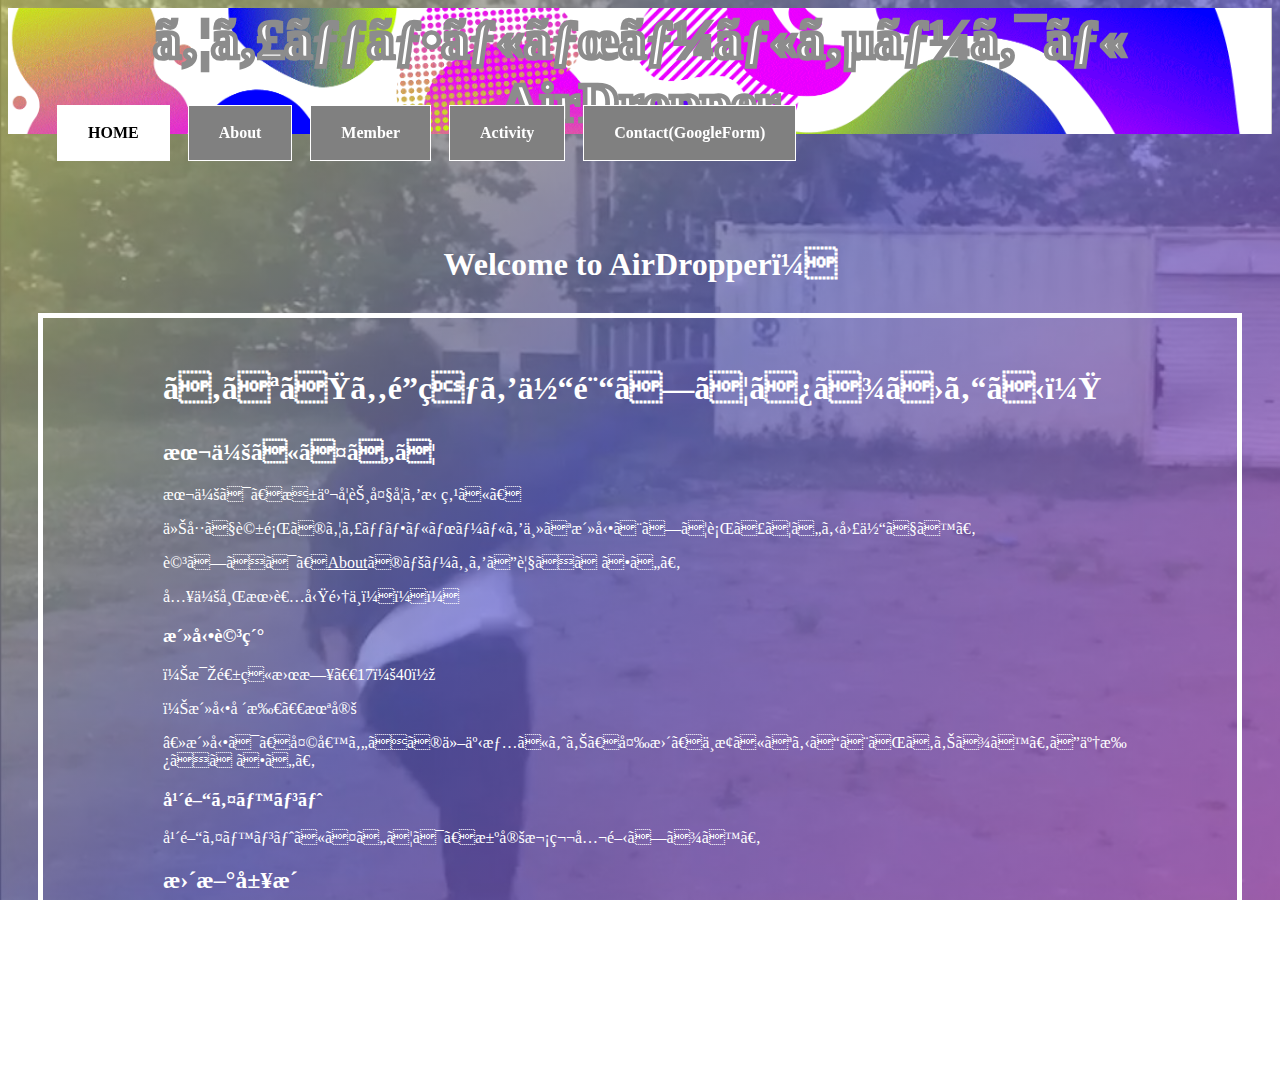
<file: index.html>
<html>
  <link rel="stylesheet" href="style.css" />
<header>
<p>ウィッフルボールサークル AirDropper</p>
</header> 
<nav>
  <ul>
    <li><a href="index.html" class="current">HOME</a></li>
    <li><a href="page1.html">About</a></li>
    <li><a href="page2.html">Member</a></li>
    <li><a href="page3.html">Activity</a></li>
    <li><a href="https://docs.google.com/forms/d/e/1FAIpQLScq_3uiLp0hCdZ351JEykitsCDsR_6yhBRCyklo2DV7nsvzCQ/viewform?usp=sf_link">Contact(GoogleForm)</a></li>
  </ul>
</nav>
<title> WiffileBallCircle AirDropper </title>
<body>
<br>
<br>
<h1 style="text-align:center">Welcome to AirDropper！</h1>
<div class="center">
</div>
<div class="container">
<div class="massage">
<div class="box block1">
  <h1>
    <p class="massage">あなたも魔球を体験してみませんか？</p>
    </h1>
<h2>本会について</h2>
  <p>本会は、東京学芸大学を拠点に、</p>
  <p>今巷で話題のウィッフルボールを主な活動として行っている団体です。  </p>
  <p>詳しくは、<a href="page1.html" style="display:inline">About</a>のページをご覧ください。</p>
  <p>入会希望者募集中！！！</p> 

<h3>活動詳細</h3> 
<p> ＊毎週火曜日　17：40～</p>
<p> ＊活動場所　未定  </p>
※活動は、天候やその他事情により、変更、中止になることがあります。ご了承ください。

<h3> 年間イベント</h3>
年間イベントについては、決定次第公開します。

<h2> 更新履歴 </h2>
<p>2022.5.24 ホームページ開設</p>  
<p>2022.5.27 aboutページの作成</p>
<p>2022.5.31 デザインの更新</p>
</div>
<div class="box block3">
  <a class="twitter-timeline" data-width="400" data-height="600" href="https://twitter.com/AirDoropper?ref_src=twsrc%5Etfw">Tweets by AirDoropper</a> <script async src="https://platform.twitter.com/widgets.js" charset="utf-8"></script>
</div>
</div>
</body>

<footer>
  <a href="page4.html">このサイトについて</a>
</footer>
</html>
</file>
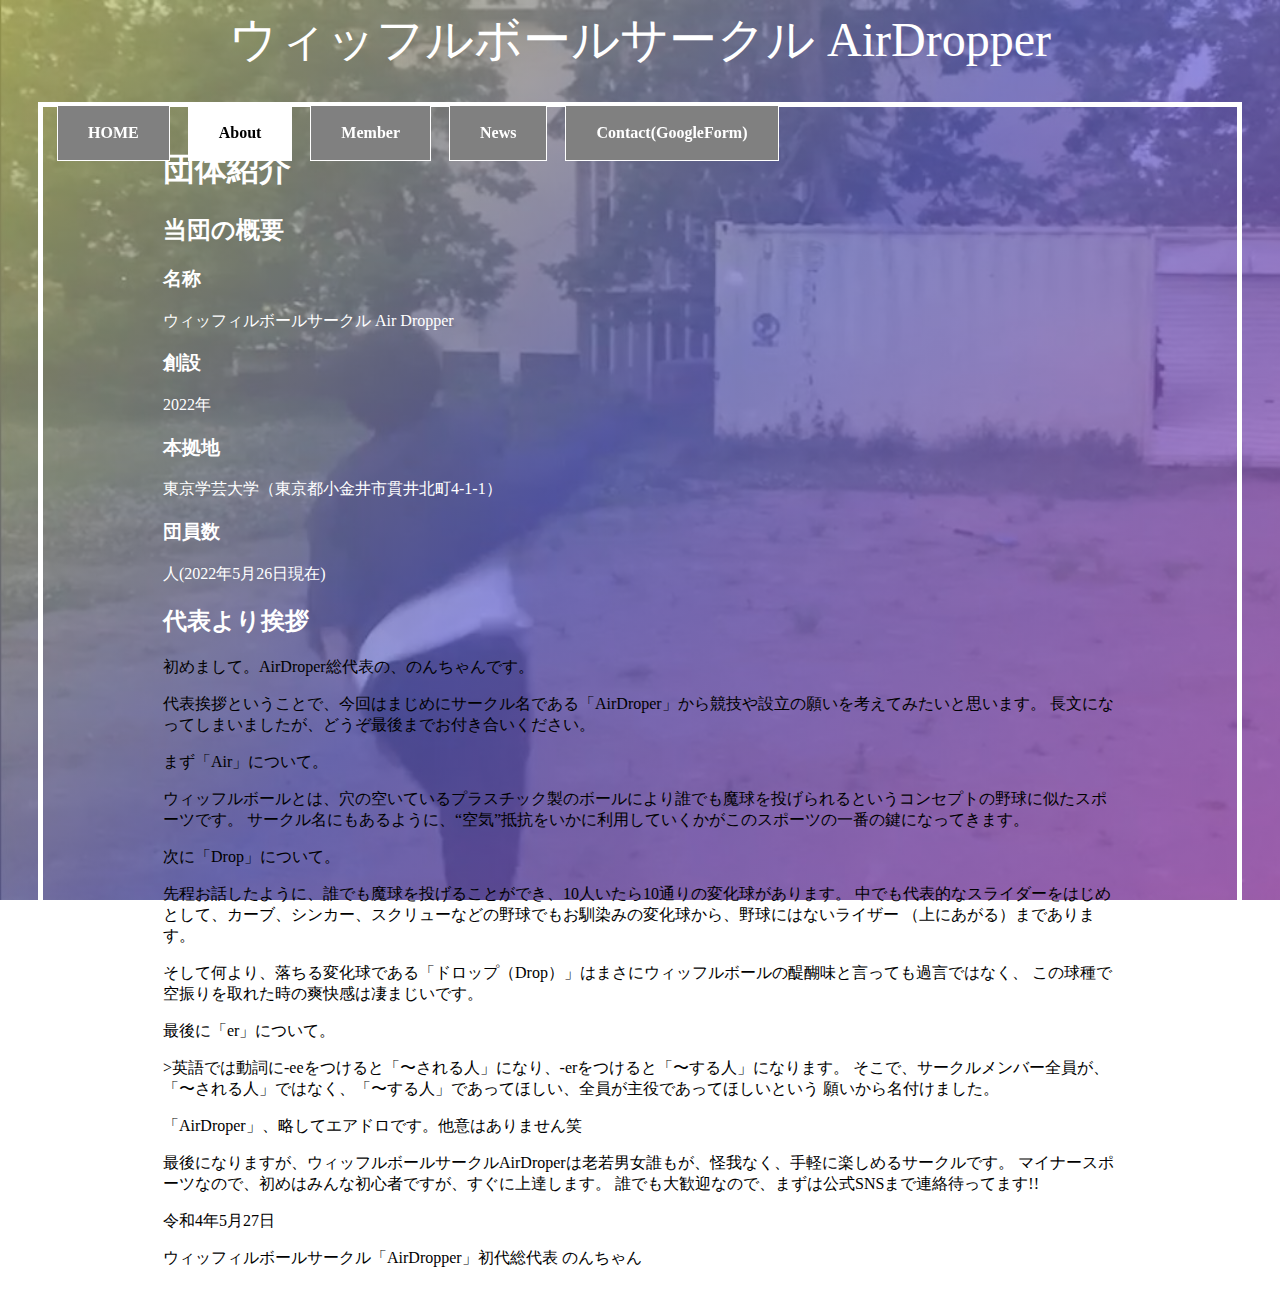
<file: page1.html>
<html>
<head>
  <p style="text-align:center"><font size="7">ウィッフルボールサークル AirDropper</font></p>
<link rel="stylesheet" href="style.css" />
<title>AirDropper|About</title>
</head>
<nav>
  <ul>
    <li><a href="index.html">HOME</a></li>
    <li><a href="page1.html" class="current">About</a></li>
    <li><a href="page2.html">Member</a></li>
    <li><a href="page3.html">News</a></li>
    <li><a href="https://docs.google.com/forms/d/e/1FAIpQLScq_3uiLp0hCdZ351JEykitsCDsR_6yhBRCyklo2DV7nsvzCQ/viewform?usp=sf_link">Contact(GoogleForm)</a></li>
  </ul>
</nav>
<title>WiffileBallCircleAirDropper|About</title>
<body>
  <div class="container">
    <div class="block1">
<h1> 団体紹介</h1>

<h2>当団の概要</h2>
<h3> 名称 </h3>
ウィッフィルボールサークル Air Dropper

<h3>創設</h3>
2022年

<h3> 本拠地 </h3>
東京学芸大学（東京都小金井市貫井北町4-1-1）

<h3> 団員数</h3>
人(2022年5月26日現在)

<h2> 代表より挨拶</h2>
<div class="block2">

<p>初めまして。AirDroper総代表の、のんちゃんです。</p>
<p>代表挨拶ということで、今回はまじめにサークル名である「AirDroper」から競技や設立の願いを考えてみたいと思います。
長文になってしまいましたが、どうぞ最後までお付き合いください。</p>

<p>まず「Air」について。</p>
<p>ウィッフルボールとは、穴の空いているプラスチック製のボールにより誰でも魔球を投げられるというコンセプトの野球に似たスポーツです。  
サークル名にもあるように、“空気”抵抗をいかに利用していくかがこのスポーツの一番の鍵になってきます。</p>

<p>次に「Drop」について。</p>
<p>先程お話したように、誰でも魔球を投げることができ、10人いたら10通りの変化球があります。
中でも代表的なスライダーをはじめとして、カーブ、シンカー、スクリューなどの野球でもお馴染みの変化球から、野球にはないライザー
（上にあがる）まであります。</p>
<p>そして何より、落ちる変化球である「ドロップ（Drop）」はまさにウィッフルボールの醍醐味と言っても過言ではなく、
この球種で空振りを取れた時の爽快感は凄まじいです。</p>

<p>最後に「er」について。</p>
<p>>英語では動詞に-eeをつけると「〜される人」になり、-erをつけると「〜する人」になります。  
そこで、サークルメンバー全員が、「〜される人」ではなく、「〜する人」であってほしい、全員が主役であってほしいという
願いから名付けました。</p>

<p>「AirDroper」、略してエアドロです。他意はありません笑</p>
  
<p>最後になりますが、ウィッフルボールサークルAirDroperは老若男女誰もが、怪我なく、手軽に楽しめるサークルです。
マイナースポーツなので、初めはみんな初心者ですが、すぐに上達します。
誰でも大歓迎なので、まずは公式SNSまで連絡待ってます!!</p>

<P>令和4年5月27日</P>
<p>ウィッフィルボールサークル「AirDropper」初代総代表 のんちゃん</p>
    </div>
  </div>
  </div>
</body>

</html>
</file>
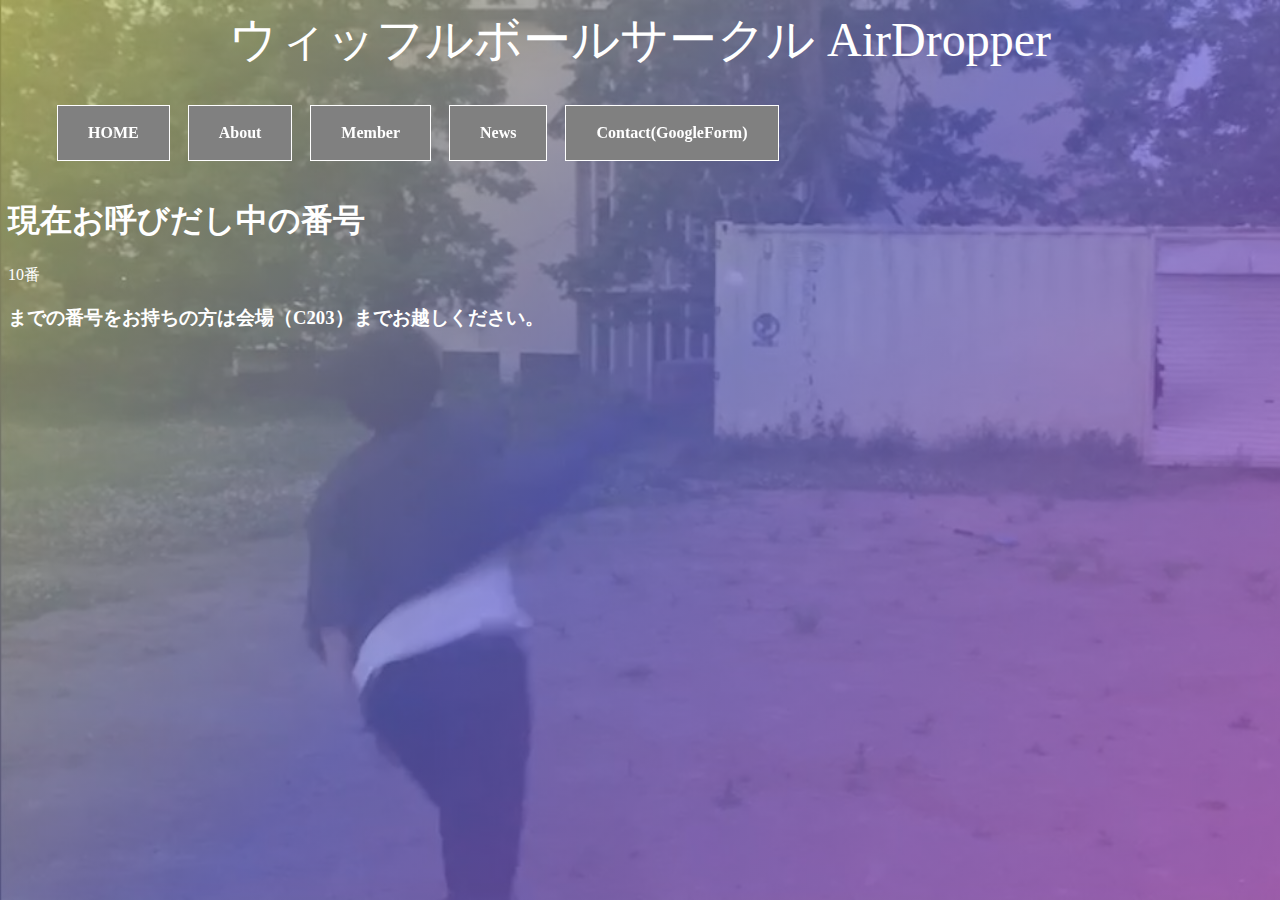
<file: page_sf.html>
<html>
    <head>
        <p style="text-align:center"><font size="7">ウィッフルボールサークル AirDropper</font></p>
        <link rel="stylesheet" href="style.css" />
        <title>KoganeiFestival</title>
    </head>
    <nav>
        <ul>
          <li><a href="index.html">HOME</a></li>
          <li><a href="page1.html">About</a></li>
          <li><a href="page2.html">Member</a></li>
          <li><a href="page3.html">News</a></li>
          <li><a href="https://docs.google.com/forms/d/e/1FAIpQLScq_3uiLp0hCdZ351JEykitsCDsR_6yhBRCyklo2DV7nsvzCQ/viewform?usp=sf_link">Contact(GoogleForm)</a></li>
        </ul>
      </nav>
<script src="https://sdk.push7.jp/v2/p7sdk.js"></script>
<script>
    p7.init("cbc508e50d1741f3822924be61552286");
</script>
    <body>
      <br>
      <br>
      <br>
      <br>
      <br>
      <h1>現在お呼びだし中の番号</h1>
      <div class="number">10番</div>
      <h3>までの番号をお持ちの方は会場（C203）までお越しください。</h3>   
      <br>
      <br>
      <div class="p7button" data-button-text="通知を受け取る"></div>   
    </body>
</html>
</file>
<file: style.css>
nav {
    width: 100%;
    height: 70px;
    box-sizing: border-box;
    position: fixed;
    top:90;
    background-position-y: 15px;
    padding-bottom: 15px;
  }
  @keyframes bg-color {
    0% { background-color: #1abc9c; }
    33% { background-color: #3498db; }
    66% { background-color: #9b59b6; }
    100% { background-color: #1abc9c; }
  }
  ul {
    display: flex;
  }
  li {
    list-style: none;
  }
  nav a {
    text-decoration: none;
    color: #fff;
    font-size: 16px;
    font-weight: bold;
    padding: 18px 30px;
    outline: 1px solid;
    outline-color: white;
    outline-offset: 0px;
    display: inline-block;
    transition: .3s;
    margin-right: 10px;
    margin-left: 10px;
    background-color:gray;
  }

  nav a:hover{
    animation: light .8s infinite;
  }

  .menu a{
    outline-width: 40px;
    outline-color: white;
    background-color: #fff;
    color: black;
    display: block;
  }

  @keyframes light {
    100% { 
      outline-color: transparent;
      outline-offset: 12px;
    }
  }

  .container  {
    margin : 30px ;
    padding : 20px ;
    border : 5px solid white ;
    color: white;
  }
  body {
  /*  animation: bg-color 30s infinite;*/
    background-image:linear-gradient( 135deg,rgba(245, 245, 125, 0.6), rgba(118, 118, 240, 0.6), rgba(205, 101, 231, 0.6)),url(Top_photo.jpg);
    background-size: cover;
    height: 100px;
    vertical-align: middle;
    word-break: break-word;
    background-repeat: no-repeat;
    background-attachment:fixed;
  }
  .menu{
    margin-right: 30px;
  }
  .box{
    display:inline-block;
  }
  .block1 {
    margin-left: 100px;
    word-break: break-word;
    margin-left: 100px;
  }

  .block2 {
    word-break: break-word;
    margin-right: 100px;
    color: black;
  }
  .block3 {
    margin-left: 100px;
  }

  html {
    color:white
  }

  .current{
    background-color: white;
    color:black;
  }

  header{
    font-family: "Comic Sans MS","Yu Gothic";
    background-image:url(AirDropperHeader.gif);
    text-align:center;
    font-size: 55px;
    color: rgba(255,255,255,1);
    font-weight:1000;
    -webkit-text-stroke: 3px rgb(140,140,140);
    background-size:cover;
  }

  .center{
    text-align: center;
    max-width: 100%;
    height: auto;
  }

  a{
    color: white;
  }
</file>
